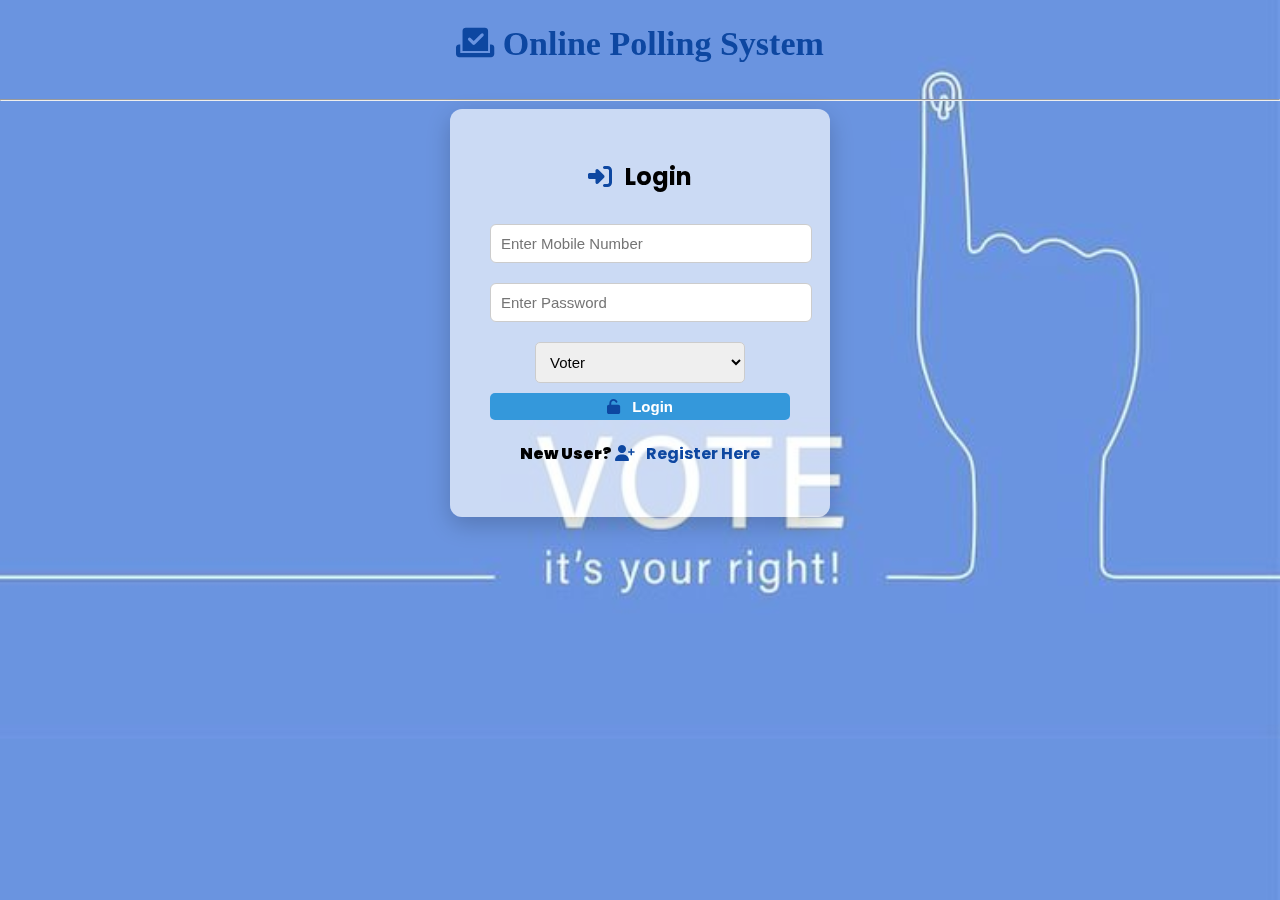
<file: Online Polling System/index.html>
<!DOCTYPE html>
<html lang="en">
<head>
    <meta charset="UTF-8">
    <title>Online Polling System</title>
    <link rel="stylesheet" href="css/stylesheet.css">
    <link rel="icon" type="image/x-icon" href="logo.png">

    <!-- Google Font -->
    <link href="https://fonts.googleapis.com/css2?family=Poppins&display=swap" rel="stylesheet">

    <!-- Font Awesome for icons -->
    <link rel="stylesheet" href="https://cdnjs.cloudflare.com/ajax/libs/font-awesome/6.5.0/css/all.min.css">
</head>

<body>
    <center>
        <div id="headerSection">
            <h1><i class="fas fa-vote-yea"></i> Online Polling System</h1>
        </div>
        <hr>

        <div class="login-card">
            <div id="bodySection">
                <form action="api/login.php" method="POST">
                    <h2><i class="fas fa-sign-in-alt"></i> Login</h2>
                    <input type="number" name="mobile" placeholder="Enter Mobile Number" required>
                    <input type="password" name="password" placeholder="Enter Password" required>
                    <select id="dropbox" name="role" required>
                        <option value="1">Voter</option>
                        <option value="2">Group</option>
                    </select>
                    <button id="loginbtn" type="submit"><i class="fas fa-unlock"></i> Login</button>
                    <h4><b>New User?</b> <a href="routes/register.html"><i class="fas fa-user-plus"></i> Register Here</a></h4>
                </form>
            </div>
        </div>
    </center>
</body>
</html>
</file>
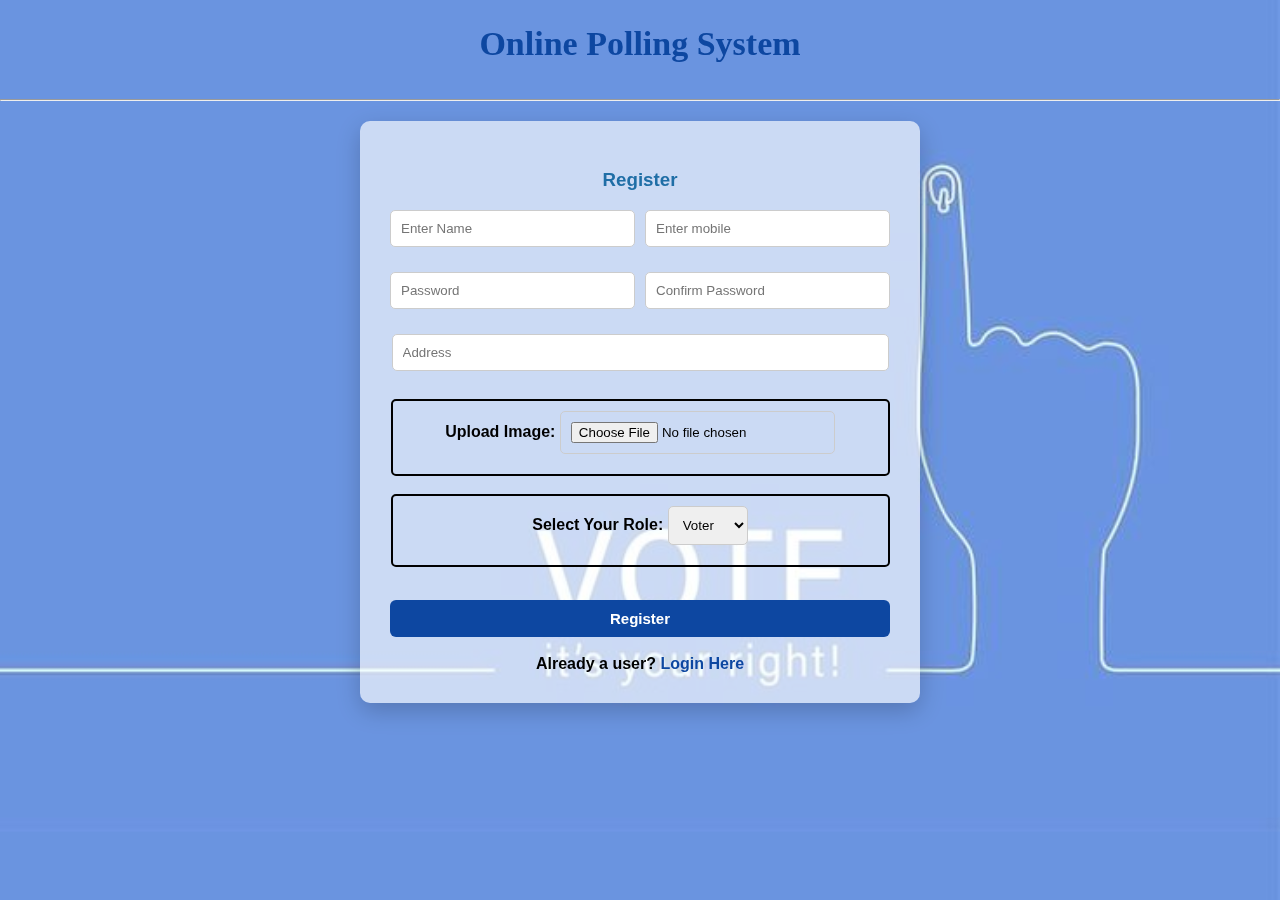
<file: Online Polling System/routes/register.html>
<!DOCTYPE html>
<html lang="en">
<head>
    <title>Registration</title>
    <link rel="stylesheet" href="../css/stylesheet.css">
    <link rel="icon" type="image/x-icon" href="logo.png">
    <style>
        #address {
            width: 95%;
            padding: 10px;
            border: 1px solid #ccc;
            border-radius: 5px;
        }
        #imagepart {
            border: 2px solid black;
            border-radius: 5px;
            padding: 10px;
            width: 95%;
            text-align: center;
        }
        #role {
            border: 2px solid black;
            border-radius: 5px;
            padding: 10px;
            width: 95%;
            text-align: center;
        }
        #role select {
            border-radius: 5px;
            padding: 10px;
        }

        .white-box {
            background: rgba(255, 255, 255, 0.65);
            padding: 30px;
            border-radius: 10px;
            box-shadow: 0 8px 24px rgba(0,0,0,0.2);
            width: 500px;
            margin-top: 20px;
        }

        .white-box input[type="text"],
        .white-box input[type="number"],
        .white-box input[type="password"],
        .white-box input[type="file"],
        .white-box select {
            padding: 10px;
            border-radius: 5px;
            border: 1px solid #ccc;
            margin-bottom: 10px;
        }

        .form-pair {
            display: flex;
            gap: 10px;
            margin-bottom: 15px;
        }

        .form-pair input {
            flex: 1;
        }

        .register-btn {
            padding: 10px 20px;
            width: 100%;
            font-size: 15px;
            background-color: #0d47a1;
            color: white;
            border-radius: 6px;
            border: none;
            cursor: pointer;
            margin-top: 15px;
            font-weight: bold;
        }

        .register-btn:hover {
            background-color: #2980b9;
        }

        a {
            color: #0d47a1;
            text-decoration: none;
            font-weight: bold;
        }

        a:hover {
            text-decoration: underline;
        }
    </style>
</head>
<body>
<center>
    <div id="headerSection">
        <h1>Online Polling System</h1>
    </div>
    <hr>

    <div id="bodySection" class="white-box">
        <h3 style="color: rgb(31, 110, 166);"> <b>Register</b></h3>
        <form action="../api/register.php" method="POST" enctype="multipart/form-data">
            <div class="form-pair">
                <input type="text" name="name" placeholder="Enter Name">
                <input type="number" name="mobile" placeholder="Enter mobile">
            </div>

            <div class="form-pair">
                <input type="password" name="password" placeholder="Password">
                <input type="password" name="cpassword" placeholder="Confirm Password">
            </div>

            <input id="address" type="text" name="address" placeholder="Address"><br><br>

            <div id="imagepart">
                <b>Upload Image:</b> <input type="file" name="photo">
            </div><br>

            <div id="role">
                <b>Select Your Role: </b>
                <select name="role">
                    <option value="1">Voter</option>
                    <option value="2">Group</option>
                </select>
            </div><br>
            
            <button type="submit" class="register-btn">Register</button><br><br>
           <span><b>Already a user?</b> <a href="../index.html"><b>Login Here</b></a></span> 
        </form>
    </div>
</center>
</body>
</html>
</file>
<file: Online Polling System/css/stylesheet.css>
/* Background */
body {
    background-image: url("Image.jpg");
    background-size: cover;
    background-position: center;
    filter: brightness(100%);
    font-family: 'Poppins', sans-serif;
    margin: 0;
    padding: 0;
}

/* Header styling */
#headerSection {
    padding: 5px;
    color: rgb(1, 0, 0);
}
#headerSection h1 {
    font-family: Cursive;
    font-size: 34px;
    margin-top: 20px;
    color: #0d47a1;
}

/* Login card styles */
.login-card {
     background: rgba(255, 255, 255, 0.65);
    padding: 30px 40px;
    border-radius: 12px;
    box-shadow: 0 8px 24px rgba(0, 0, 0, 0.2);
    width: 300px;
    margin: auto;
    text-align: center;
}
.login-card input,
.login-card select {
    width: 100%;
    padding: 10px;
    margin-top: 10px;
    margin-bottom: 10px;
    border: 1px solid #ccc;
    border-radius: 6px;
    font-size: 15px;
}
.login-card button {
    padding: 10px 20px;
    background-color: #0d47a1;
    color: white;
    border: none;
    border-radius: 6px;
    cursor: pointer;
    width: 100%;
    font-weight: bold;
}
.login-card button:hover {
    background-color: #1565c0;
}
.login-card h4 a {
    text-decoration: none;
    color: #0d47a1;
}
.login-card h4 a:hover {
    text-decoration: underline;
}

/* Optional icon styling */
.login-card form i {
    margin-right: 8px;
    color: #0d47a1;
}

/* Drop-down styling */
#dropbox {
    padding: 10px;
    border-radius: 5px;
    width: 70%;
}
#loginbtn {
    padding: 5px;
    font-size: 15px;
    background-color: #3498db;
    color: white;
    border-radius: 5px;
    width: 100%;
    font-weight: bold;
}

/* Responsive */
@media (max-width: 480px) {
    .login-card {
        width: 90%;
        padding: 20px;
    }
    #headerSection h1 {
        font-size: 26px;
    }
}
</file>
